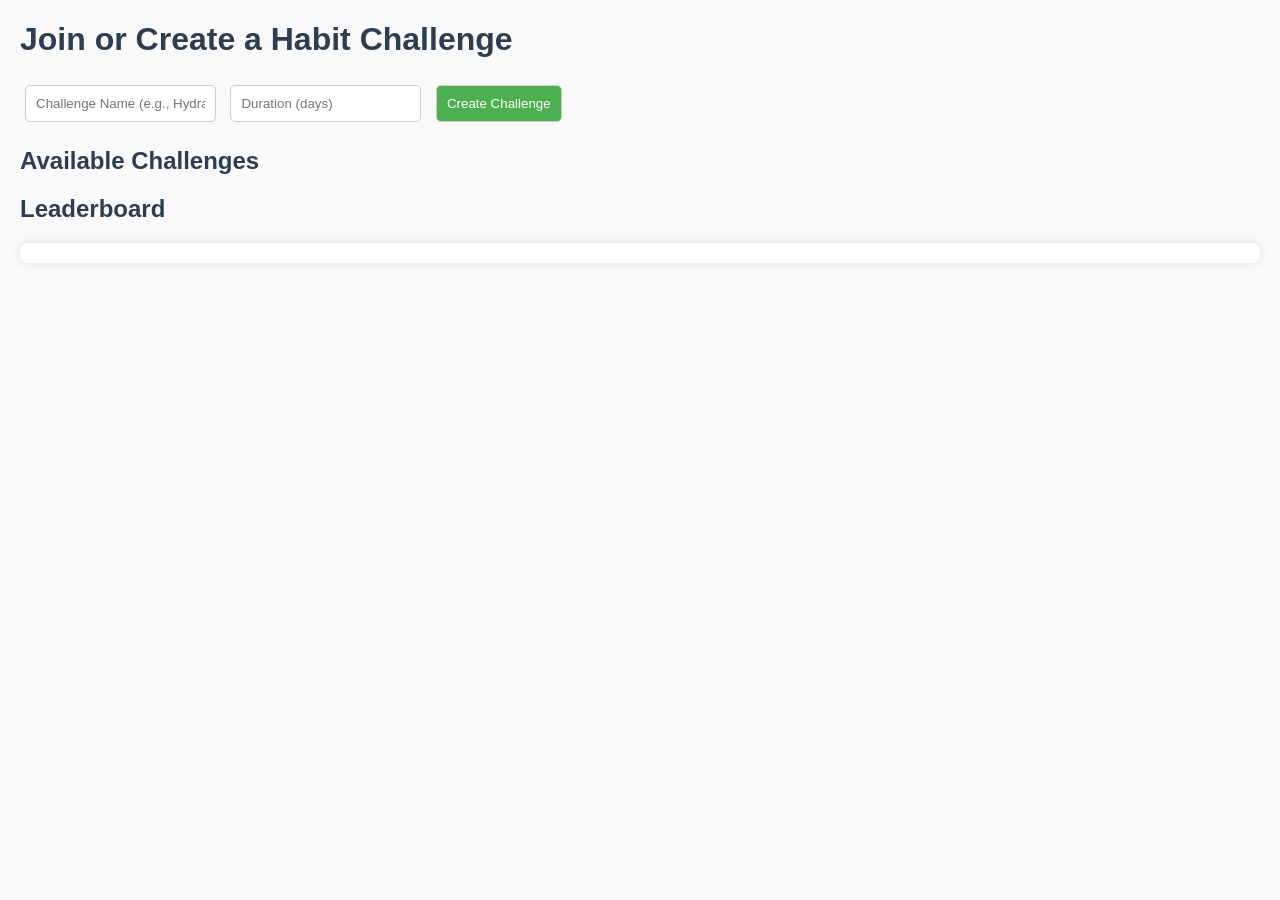
<file: Html part/challenges.html>
<!DOCTYPE html>
<html lang="en">
<head>
  <meta charset="UTF-8" />
  <meta name="viewport" content="width=device-width, initial-scale=1.0" />
  <title>Habit Challenges</title>
  <link rel="stylesheet" href="../css part/challenges.css" />
</head>
<body>
  <h1>Join or Create a Habit Challenge</h1>

  <section id="create-challenge">
    <input type="text" id="challengeName" placeholder="Challenge Name (e.g., Hydrate for 30 days)" />
    <input type="number" id="challengeDuration" placeholder="Duration (days)" />
    <button onclick="createChallenge()">Create Challenge</button>
  </section>

  <section id="challenges-list">
    <h2>Available Challenges</h2>
    <ul id="challengeContainer"></ul>
  </section>

  <section id="leaderboard">
    <h2>Leaderboard</h2>
    <div id="leaderboardContainer"></div>
  </section>

  <script src="../js part/firebase-config.js"></script>
  <script src="../js part/challenges.js"></script>
</body>
</html>
</file>
<file: css part/challenges.css>
body {
    font-family: Arial, sans-serif;
    margin: 20px;
    background-color: #f9f9f9;
  }
  
  h1, h2 {
    color: #2c3e50;
  }
  
  input, button {
    padding: 10px;
    margin: 5px;
    border-radius: 5px;
    border: 1px solid #ccc;
  }
  
  button {
    background-color: #4CAF50;
    color: white;
    cursor: pointer;
  }
  
  button:hover {
    background-color: #45a049;
  }
  
  #leaderboardContainer {
    margin-top: 20px;
    background-color: white;
    padding: 10px;
    border-radius: 8px;
    box-shadow: 0 0 10px rgba(0,0,0,0.1);
  }
</file>
